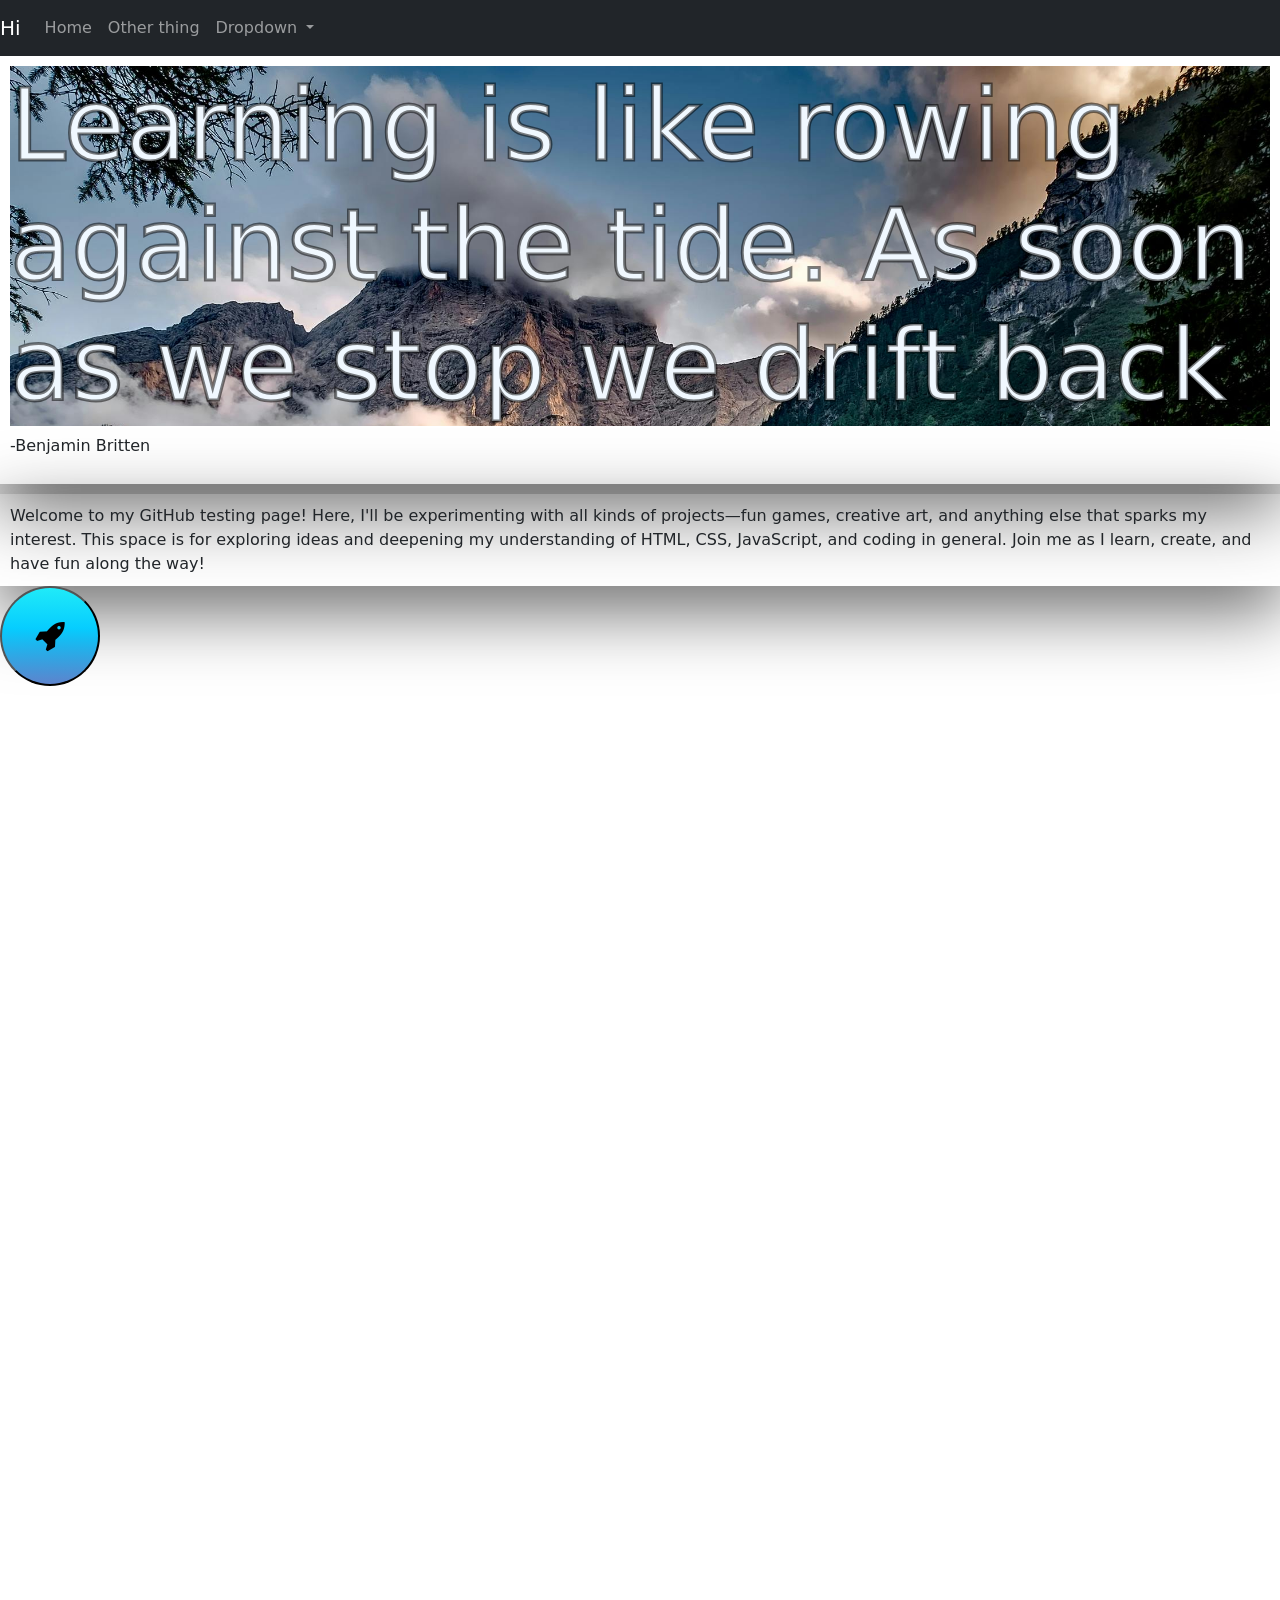
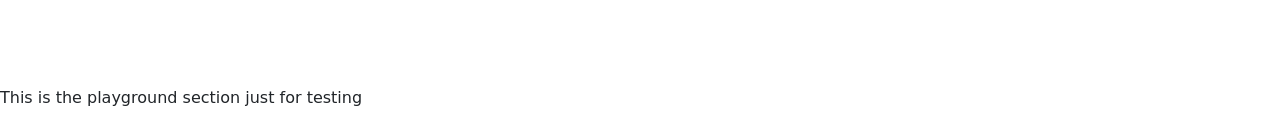
<file: index.html>
<!doctype html>
<html>
  <head>
    <!-- Links etc                           -->
    <link rel="stylesheet" href="bootstrap-5.3.3-dist/css/bootstrap.css">
    <link rel="stylesheet" href="CustomCss/CustomStyles.css">
    <link rel="stylesheet" href="https://cdnjs.cloudflare.com/ajax/libs/font-awesome/4.7.0/css/font-awesome.min.css">

    <script src="/CustomJs/CustomScripts.js"></script>
    <!-- Links ended                            -->

    <title>Marcels Page</title>
    
  </head>
  <body>
    <nav class="navbar navbar-expand-lg navbar-dark bg-dark">
      <a class="navbar-brand" href="#">Hi</a>
      <button class="navbar-toggler" type="button" data-toggle="collapse" data-target="#navbarSupportedContent" aria-controls="navbarSupportedContent" aria-expanded="false" aria-label="Toggle navigation">
        <span class="navbar-toggler-icon"></span>
      </button>
    
      <div class="collapse navbar-collapse" id="navbarSupportedContent">
        <ul class="navbar-nav mr-auto">
          <li class="nav-item active">
            <a class="nav-link" href="#Home">Home <span class="sr-only">(current)</span></a>
          </li>
          <li class="nav-item">
            <a class="nav-link" href="#Playground">Other thing</a>
          </li>
          <li class="nav-item dropdown">
            <a class="nav-link dropdown-toggle" href="#" id="navbarDropdown" role="button" data-toggle="dropdown" aria-haspopup="true" aria-expanded="false">
              Dropdown
            </a>
            <div class="dropdown-menu" aria-labelledby="navbarDropdown">
              <a class="dropdown-item" href="#">Action</a>
              <a class="dropdown-item" href="#">Another action</a>
              <div class="dropdown-divider"></div>
              <a class="dropdown-item" href="#">Something else here</a>
            </div>
          </li>
        </ul>
      </div>
    </nav>


<section id="Home"> 
<div class="container1">
    <h1>Learning is like rowing against the tide. As soon as we stop we drift back</h1>
    <p>-Benjamin Britten</p>
</div>
<div style="padding-top: 10px;"></div>
<div class="container1">
  Welcome to my GitHub testing page! Here, I'll be experimenting with all kinds of projects—fun games, creative art, and anything else that sparks my interest. This space is for exploring ideas and deepening my understanding of HTML, CSS, JavaScript, and coding in general. Join me as I learn, create, and have fun along the way!
</div>

<button class="firework-button" onclick="animateRocket()">
  <i class="fa fa-rocket"></i>
  <img src="Assets/Img/explode.webp" class="explosion" alt="Explosion">
</button>

</section>


<div style="padding-bottom: 1000px;"></div>
<section id="Playground">
  <p>This is the playground section just for testing</p>

</section>
  </body>
</html>
</file>
<file: CustomCss/CustomStyles.css>
.container1 {
    box-shadow: rgba(0, 0, 0, 0.56) 0px 22px 70px 4px;
    padding: 10px;
}

h1 {
    -webkit-text-stroke-width: 3px;
    -webkit-text-stroke-color: rgba(0, 0, 0, 0.507);
    background: url(../Assets/Img/pexels-pixabay-147411.jpg);
    background-size:cover;
    font-size: 100px;
    color: aliceblue;
}
/*
.firework-button {
    size: 50%;
    position: relative;
    color: linear-gradient(90deg, rgb(29, 124, 119) 0%, rgb(50, 210, 231) 58%, rgb(122, 155, 168) 100%);
    background: -webkit-linear-gradient(90deg, rgba(0, 62, 177, 0.637) 0%, rgb(6, 205, 255) 58%, rgb(32, 234, 248) 100%);;
    width: 100px;
    height: 100px;
    border-radius: 50%;
}
.firework-button:hover {
    animation: wiggle 5s infinite;
}

.firework-button::after {
    animation: shoot 20s;
}

@keyframes wiggle {
    0% {
        transform: rotate(0deg)
    }
    33% {
        transform: rotate(30deg)
    }
    66% {
        transform: rotate(-30deg)
    }
    100% {
        transform: rotate(0deg)
    }

} */



/* Button styling */
.firework-button {
    position: relative;
    width: 100px;
    height: 100px;
    border-radius: 50%;
    background: -webkit-linear-gradient(90deg, rgba(0, 62, 177, 0.637) 0%, rgb(6, 205, 255) 58%, rgb(32, 234, 248) 100%);
    color: rgb(0, 0, 0);
    cursor: pointer;
    display: flex;
    align-items: center;
    justify-content: center;
}

/* Rocket icon styling */
.firework-button .fa.fa-rocket {
    font-size: 2em;
    transition: transform 0.5s ease;
}

/* Animation triggered when .animate class is added */
.firework-button.animate .fa.fa-rocket {
    animation: shoot 0.5s forwards, disappear 0.5s 0.5s forwards;
}

/* Explosion styling */
.firework-button .explosion {
    position: absolute;
    top: -200px;
    left: 25px;
    width: 50px;
    height: 50px;
    opacity: 0;
    pointer-events: none;
}

/* Explosion triggered by .animate class */
.firework-button.animate .explosion {
    animation: explode 0.5s forwards 0.5s;
}

/* Shoot upwards animation */
@keyframes shoot {
    0% {
        transform: translateY(0) scale(1);
        opacity: 1;
    }
    100% {
        transform: translateY(-200px) scale(1.2);
        opacity: 0.5;
    }
}

/* Explosion effect (appear, scale up, and fade out) */
@keyframes explode {
    0% {
        opacity: 0;
        transform: scale(1);
    }
    50% {
        opacity: 1;
        transform: scale(1.5);
    }
    100% {
        opacity: 0;
        transform: scale(2);
    }
}

/* Make the rocket disappear */
@keyframes disappear {
    0% {
        opacity: 1;
    }
    100% {
        opacity: 0;
    }
}
</file>
